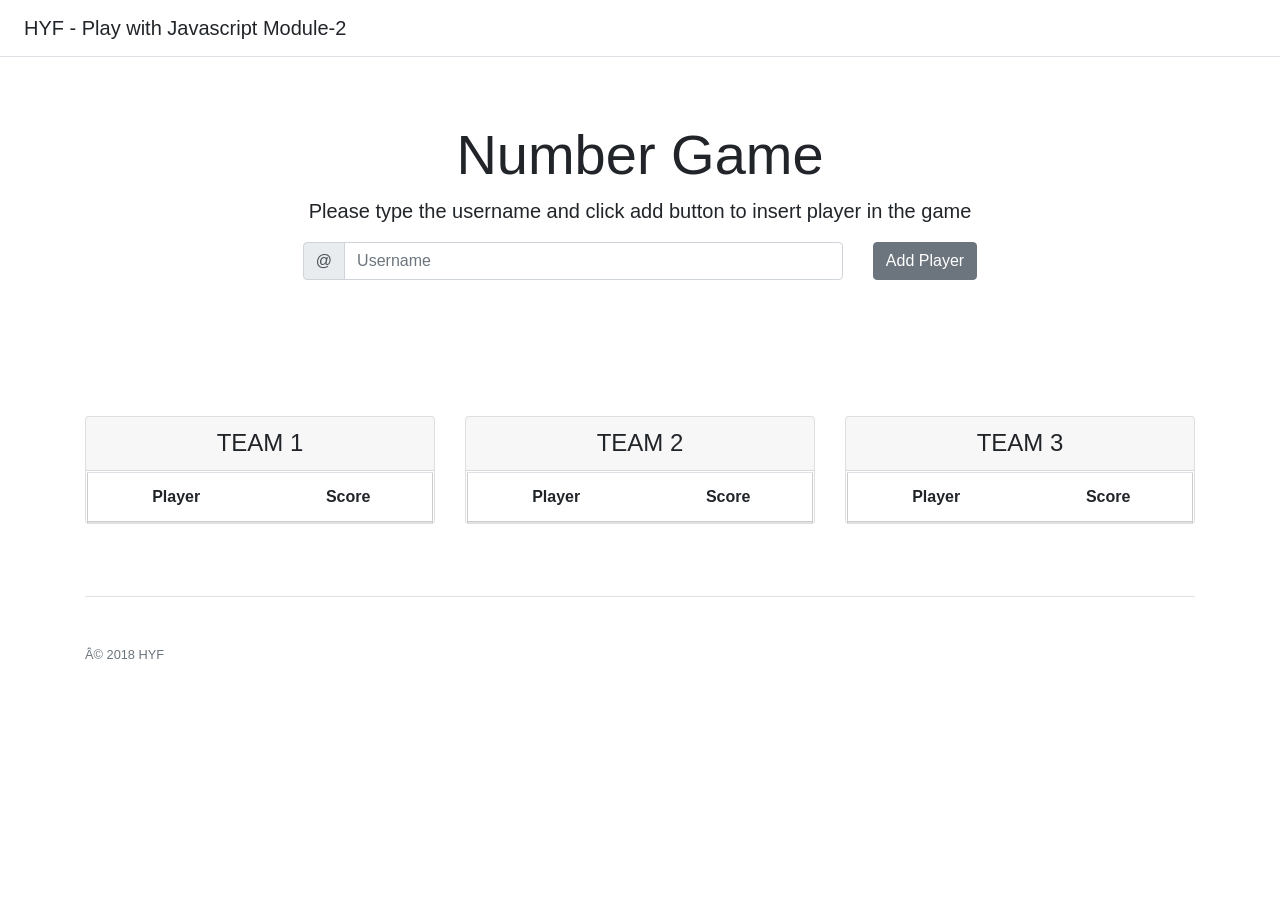
<file: index.html>
<!DOCTYPE html>
<html lang="en">

<head>
    <title>JS2-Recap-Number game</title>
    <link rel="stylesheet" href="https://maxcdn.bootstrapcdn.com/bootstrap/4.0.0/css/bootstrap.min.css" integrity="sha384-Gn5384xqQ1aoWXA+058RXPxPg6fy4IWvTNh0E263XmFcJlSAwiGgFAW/dAiS6JXm"
        crossorigin="anonymous">

    <link rel="stylesheet" href="style.css">
</head>

<body>
    <div class="d-flex flex-column flex-md-row align-items-center p-3 px-md-4 mb-3 bg-white border-bottom box-shadow">
        <h5 class="my-0 mr-md-auto font-weight-normal">HYF - Play with Javascript Module-2</h5>
    </div>

    <div class="pricing-header px-3 py-3 pt-md-5 pb-md-4 mx-auto text-center">
        <h1 class="display-4">Number Game</h1>
        <p class="lead"> Please type the username and click add button to insert player in the game</p>

        <div class="container">
            <div class="row justify-content-md-center">
                <div class="col-sm-6">
                    <div class="input-group mb-3">
                        <div class="input-group-prepend">
                            <span class="input-group-text" id="basic-addon1">@</span>
                        </div>
                        <input type="text" name="username" id="usernameText" class="form-control" placeholder="Username" aria-label="Username" aria-describedby="basic-addon1">
                    </div>
                </div>
                <div class="col-md-auto">
                    <button type="button" id="add-user-btn" class="btn btn-secondary">Add Player</button>
                </div>
            </div>
        </div>
    </div>

    <div id="find-winner" class="py-5 text-center">
        <button id="find-winner-btn" type="button" class="btn btn-primary btn-lg">Find the Winner!</button>
    </div>

    <div id="winner" class="py-5 text-center">
        <img class="d-block mx-auto mb-4" src="winner.png" alt="" width="72" height="72">
        <div id="winner-team"></div>
    </div>
    <div class="container">
        <div class="card-deck mb-3 text-center">

            <!-- Team 1-->
            <div class="card mb-4 box-shadow">
                <div class="card-header">
                    <h4 class="my-0 font-weight-normal">TEAM 1</h4>
                </div>
                <div class="card-body">
                    <table class="table table-striped custab">
                        <thead>
                            <tr>
                                <th>Player</th>
                                <th cla2s="text-center">Score</th>
                            </tr>
                        </thead>
                        <tr id="player-1">
                            <!--<td>-name-</td>
                            <td class="text-center">-0-</td>-->
                        </tr>
                        <tr id="player-2">
                            <!--<td>-name-</td>
                            <td class="text-center">-0-</td>-->
                        </tr>
                        <tr id="player-3">
                            <!--<td>-name-</td>
                            <td class="text-center">-0-</td>-->
                        </tr>
                    </table>
                </div>
            </div>


            <!-- Team 2-->
            <div class="card mb-4 box-shadow">
                <div class="card-header">
                    <h4 class="my-0 font-weight-normal">TEAM 2</h4>
                </div>
                <div class="card-body">
                    <table class="table table-striped custab">
                        <thead>
                            <tr>
                                <th>Player</th>
                                <th class="text-center">Score</th>
                            </tr>
                        </thead>
                        <tr id="player-4">
                           <!--<td>-name-</td>
                            <td class="text-center">-0-</td>-->
                        </tr>
                        <tr id="player-5">
                           <!--<td>-name-</td>
                            <td class="text-center">-0-</td>-->
                        </tr>
                        <tr id="player-6">
                           <!--<td>-name-</td>
                            <td class="text-center">-0-</td>-->
                        </tr>
                    </table>
                </div>
            </div>

            <!-- Team 3-->
            <div class="card mb-4 box-shadow">
                <div class="card-header">
                    <h4 class="my-0 font-weight-normal">TEAM 3</h4>
                </div>
                <div class="card-body" id="team3">
                    <table class="table table-striped custab">
                        <thead>
                            <tr>
                                <th>Player</th>
                                <th class="text-center">Score</th>
                            </tr>
                        </thead>
                        <tr id="player-7">
                           <!--<td>-name-</td>
                            <td class="text-center">-0-</td>-->
                        </tr>
                        <tr id="player-8">
                            <!--<td>-name-</td>
                            <td class="text-center">-0-</td>-->
                        </tr>
                        <tr id="player-9">
                            <!--<td>-name-</td>
                            <td class="text-center">-0-</td>-->
                        </tr>
                    </table>
                </div>
            </div>
        </div>

        <footer class="pt-4 my-md-5 pt-md-5 border-top">
            <div class="row">
                <div class="col-12 col-md">
                    <small class="d-block mb-3 text-muted">© 2018 HYF</small>
                </div>
            </div>
        </footer>
    </div>

    <script src="data.js"></script>
    <script src="script.js"></script>
    <script src="index.js"></script>
    <script src="https://code.jquery.com/jquery-3.2.1.slim.min.js" integrity="sha384-KJ3o2DKtIkvYIK3UENzmM7KCkRr/rE9/Qpg6aAZGJwFDMVNA/GpGFF93hXpG5KkN"
        crossorigin="anonymous"></script>
    <script src="https://cdnjs.cloudflare.com/ajax/libs/popper.js/1.12.9/umd/popper.min.js" integrity="sha384-ApNbgh9B+Y1QKtv3Rn7W3mgPxhU9K/ScQsAP7hUibX39j7fakFPskvXusvfa0b4Q"
        crossorigin="anonymous"></script>
    <script src="https://maxcdn.bootstrapcdn.com/bootstrap/4.0.0/js/bootstrap.min.js" integrity="sha384-JZR6Spejh4U02d8jOt6vLEHfe/JQGiRRSQQxSfFWpi1MquVdAyjUar5+76PVCmYl"
        crossorigin="anonymous"></script>
</body>

</html>
</file>
<file: style.css>
.custab {
    border: 1px solid #ccc;
    padding: 5px;
    margin: 0;
}

.card-body {
    padding: 1px;
}

#winner{
    display: none;
}
#find-winner-btn{
    display: none;
}
</file>
